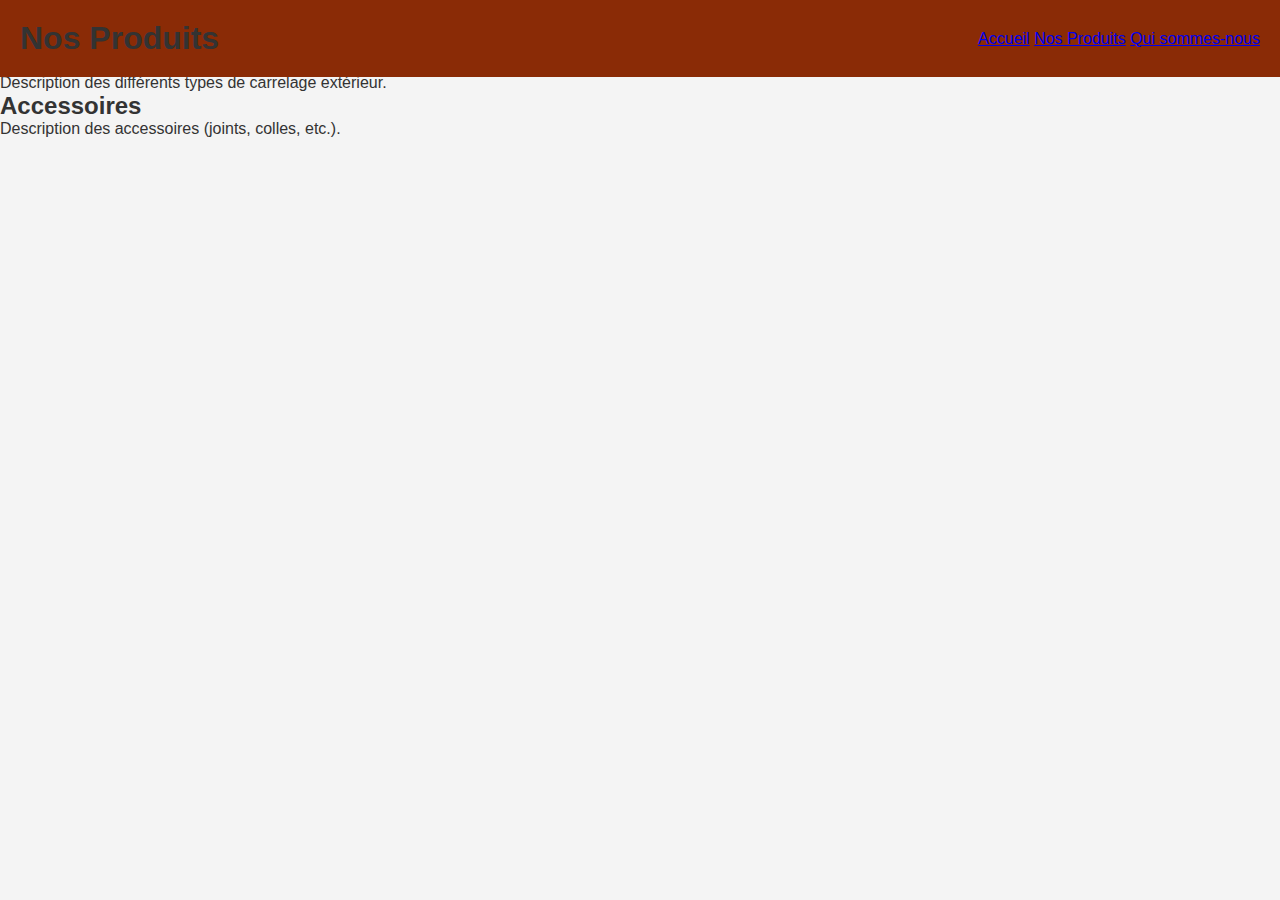
<file: produits.html>
<!DOCTYPE html>
<html lang="fr">
<head>
    <meta charset="UTF-8">
    <meta name="viewport" content="width=device-width, initial-scale=1.0">
    <link rel="stylesheet" href="style.css">
    <title>Nos Produits - [Nom de votre entreprise]</title>
</head>
<body>
    <header>
        <h1>Nos Produits</h1>
        <nav>
            <a href="index.html">Accueil</a>
            <a href="produits.html">Nos Produits</a>
            <a href="qui_sommes.html">Qui sommes-nous</a>
        </nav>
    </header>

    <main>
        <section>
            <h2>Carrelage intérieur</h2>
            <p>Description des différents types de carrelage intérieur.</p>
        </section>

        <section>
            <h2>Carrelage extérieur</h2>
            <p>Description des différents types de carrelage extérieur.</p>
        </section>

        <section>
            <h2>Accessoires</h2>
            <p>Description des accessoires (joints, colles, etc.).</p>
        </section>
    </main>
</body>
</html>
</file>
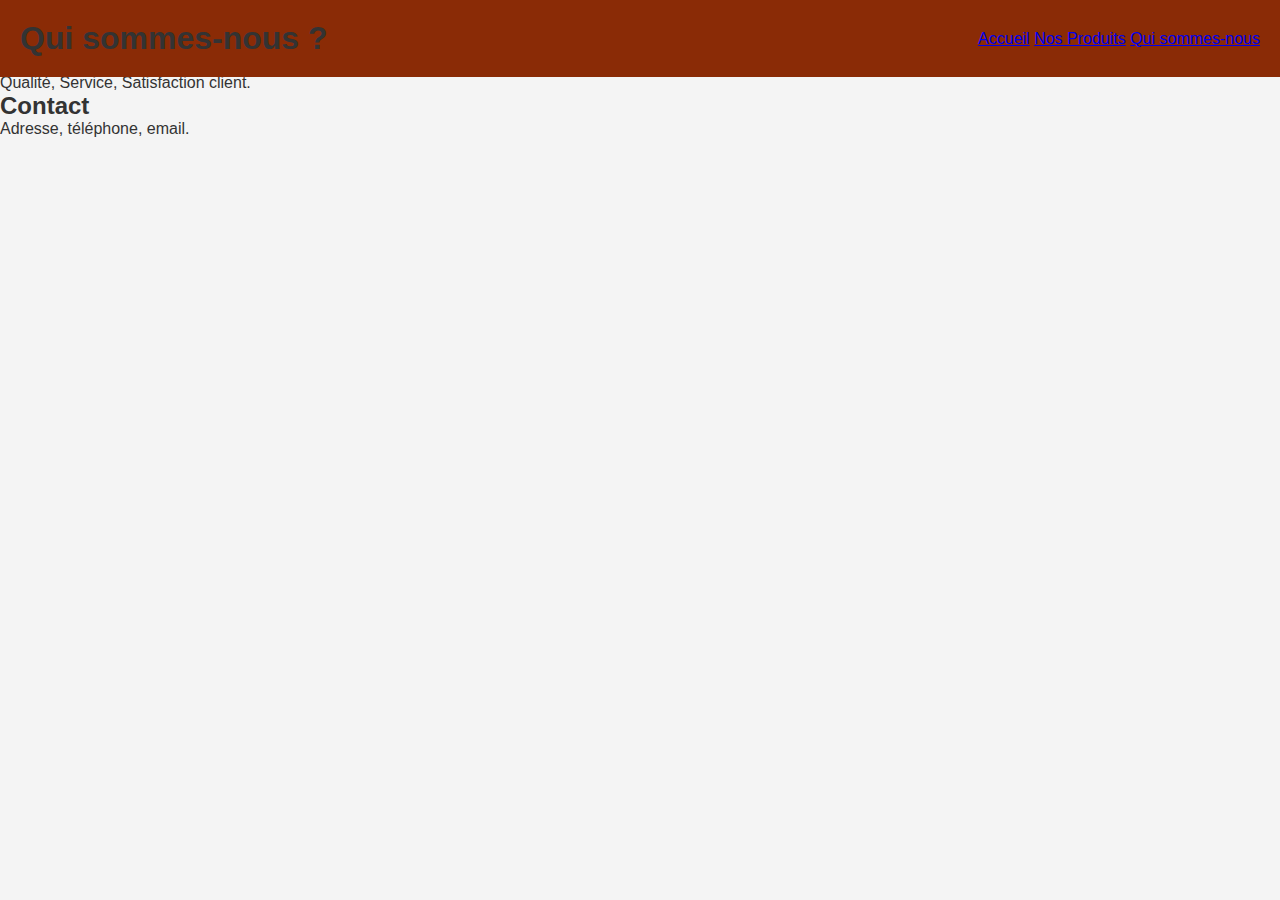
<file: qui_sommes.html>
<!DOCTYPE html>
<html lang="fr">
<head>
    <meta charset="UTF-8">
    <meta name="viewport" content="width=device-width, initial-scale=1.0">
    <link rel="stylesheet" href="style.css">
    <title>Qui sommes-nous - [Nom de votre entreprise]</title>
</head>
<body>
    <header>
        <h1>Qui sommes-nous ?</h1>
        <nav>
            <a href="index.html">Accueil</a>
            <a href="produits.html">Nos Produits</a>
            <a href="qui_sommes.html">Qui sommes-nous</a>
        </nav>
    </header>

    <main>
        <section>
            <h2>Notre histoire</h2>
            <p>Depuis [année], [Nom de votre entreprise] est votre spécialiste du carrelage en Bretagne.</p>
        </section>

        <section>
            <h2>Nos valeurs</h2>
            <p>Qualité, Service, Satisfaction client.</p>
        </section>

        <section>
            <h2>Contact</h2>
            <p>Adresse, téléphone, email.</p>
        </section>
    </main>
</body>
</html>
</file>
<file: style.css>
/* Reset */
* {
    margin: 0;
    padding: 0;
    box-sizing: border-box;
}

/* Font and global styles */
body {
    font-family: 'Poppins', sans-serif;
    background-color: #f4f4f4;
    color: #333;
}

/* Header */
header {
    display: flex;
    justify-content: space-between;
    align-items: center;
    background-color: #8a2b06;
    padding: 20px;
    position: fixed;
    width: 100%;
    top: 0;
    z-index: 1000;
}

.logo h1 {
    color: white;
    font-size: 1.8em;
}

nav ul {
    list-style: none;
    display: flex;
    gap: 15px;
}

nav ul li {
    display: inline;
}

nav ul li a {
    color: white;
    text-decoration: none;
    font-size: 1.2em;
    transition: color 0.3s ease;
}

nav ul li a:hover {
    color: #ffc107;
}

/* Hero section */
.hero {
    height: 100vh;
    background: url('hero-bg.jpg') no-repeat center center/cover;
    display: flex;
    justify-content: center;
    align-items: center;
    color: white;
    text-align: center;
    padding-top: 80px; /* To account for fixed header */
}

.hero h2 {
    font-size: 3em;
}

.hero p {
    font-size: 1.2em;
    margin: 20px 0;
}

.hero .btn {
    padding: 15px 30px;
    background-color: #ffc107;
    color: #8a2b06;
    text-decoration: none;
    font-size: 1.2em;
    border-radius: 5px;
    transition: background-color 0.3s ease;
}

.hero .btn:hover {
    background-color: #fff;
}

/* Gallery section */
.gallery {
    padding: 60px 20px;
    background-color: #fff;
    text-align: center;
}

.gallery h2 {
    font-size: 2.5em;
    margin-bottom: 20px;
    color: #8a2b06;
}

.grid-container {
    display: grid;
    grid-template-columns: repeat(auto-fit, minmax(250px, 1fr));
    gap: 20px;
}

.grid-item {
    background-color: #f4f4f4;
    padding: 20px;
    border-radius: 10px;
    box-shadow: 0 4px 8px rgba(0, 0, 0, 0.1);
    transition: transform 0.3s ease;
}

.grid-item:hover {
    transform: scale(1.05);
}

.grid-item img {
    width: 100%;
    border-radius: 10px;
}

.grid-item h3 {
    margin: 15px 0 10px;
    font-size: 1.5em;
    color: #8a2b06;
}

/* Catalog section */
.catalog-grid {
    display: grid;
    grid-template-columns: repeat(auto-fit, minmax(200px, 1fr));
    gap: 20px;
    padding: 40px;
}

.catalog-grid section h3 {
    color: #8a2b06;
}

.catalog-grid ul {
    list-style-type: none;
    padding-left: 0;
}

.catalog-grid ul li {
    font-size: 1.2em;
    padding: 8px 0;
}

/* Footer */
footer {
    background-color: #8a2b06;
    color: white;
    padding: 10px;
    text-align: center;
}
</file>
